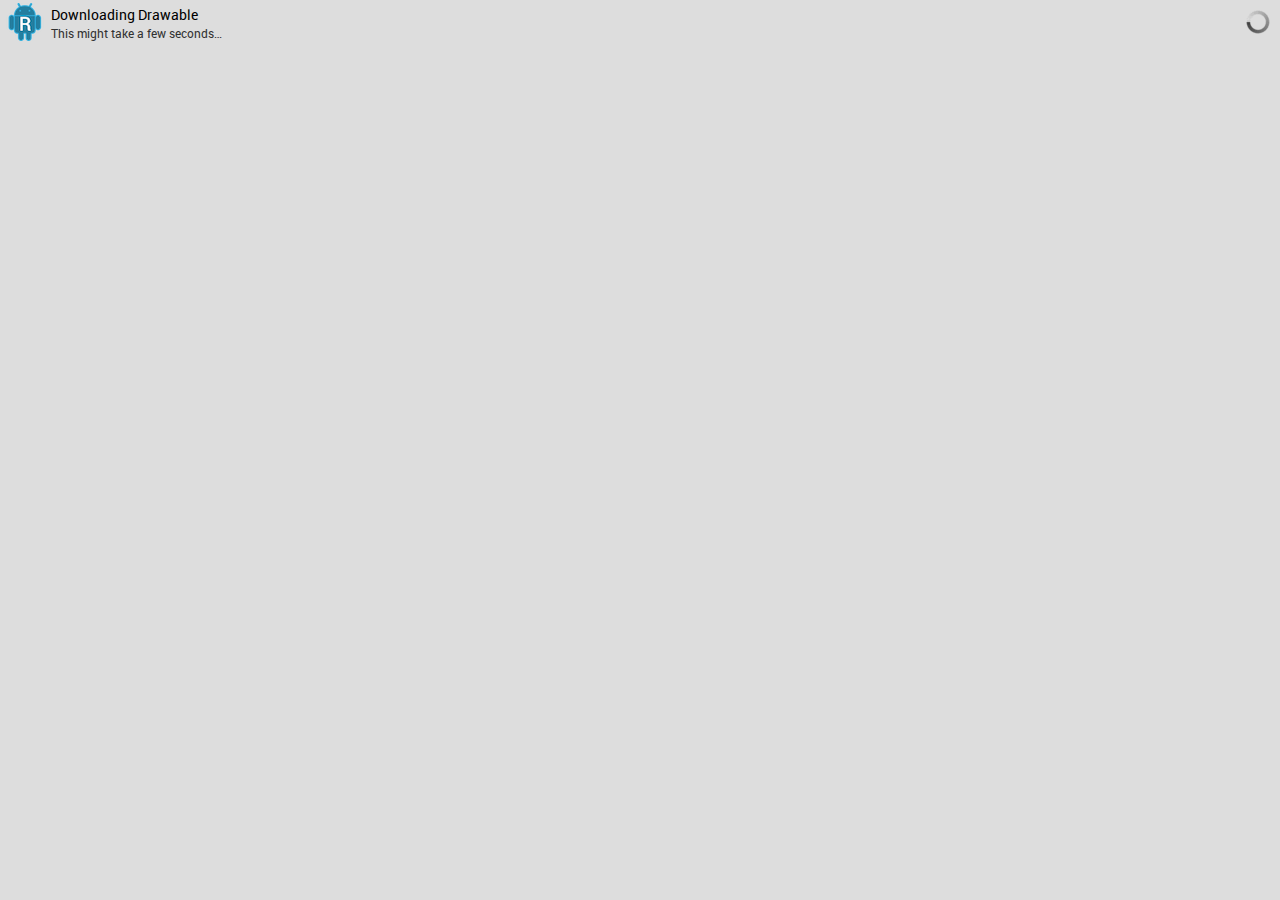
<file: extension/download_notification.html>
<!doctype html>
<html>
  <head>
    <link rel="stylesheet" href="stylesheet.css" type="text/css" charset="utf-8">
    <style>
    body {
      overflow: hidden;
      margin: 0px;
      padding: 0px;
      background: #dddddd;
    }
    .style11 {font: 14px 'RobotoRegular', Arial, sans-serif; }
    .style12 {font: 12px 'RobotoRegular', Arial, sans-serif; color:#323232}
    </style>
  </head>
  <body>
    <table><tr>
      <td style="padding-left:4px;padding-right:4px"><img src="images/logo-38.png"/></td>
      <td width="100%">
        <div style="margin-left:auto;margin-right:auto;">
        <span class="style11">Downloading Drawable</span><br/>
        <span class="style12">This might take a few seconds&hellip;</span>
        </div>
      </td>
      <td style="padding-right:8px"><img src="images/loadinfo.net.gif"/></td>
    </tr></table>
  </body>
</html>
</file>
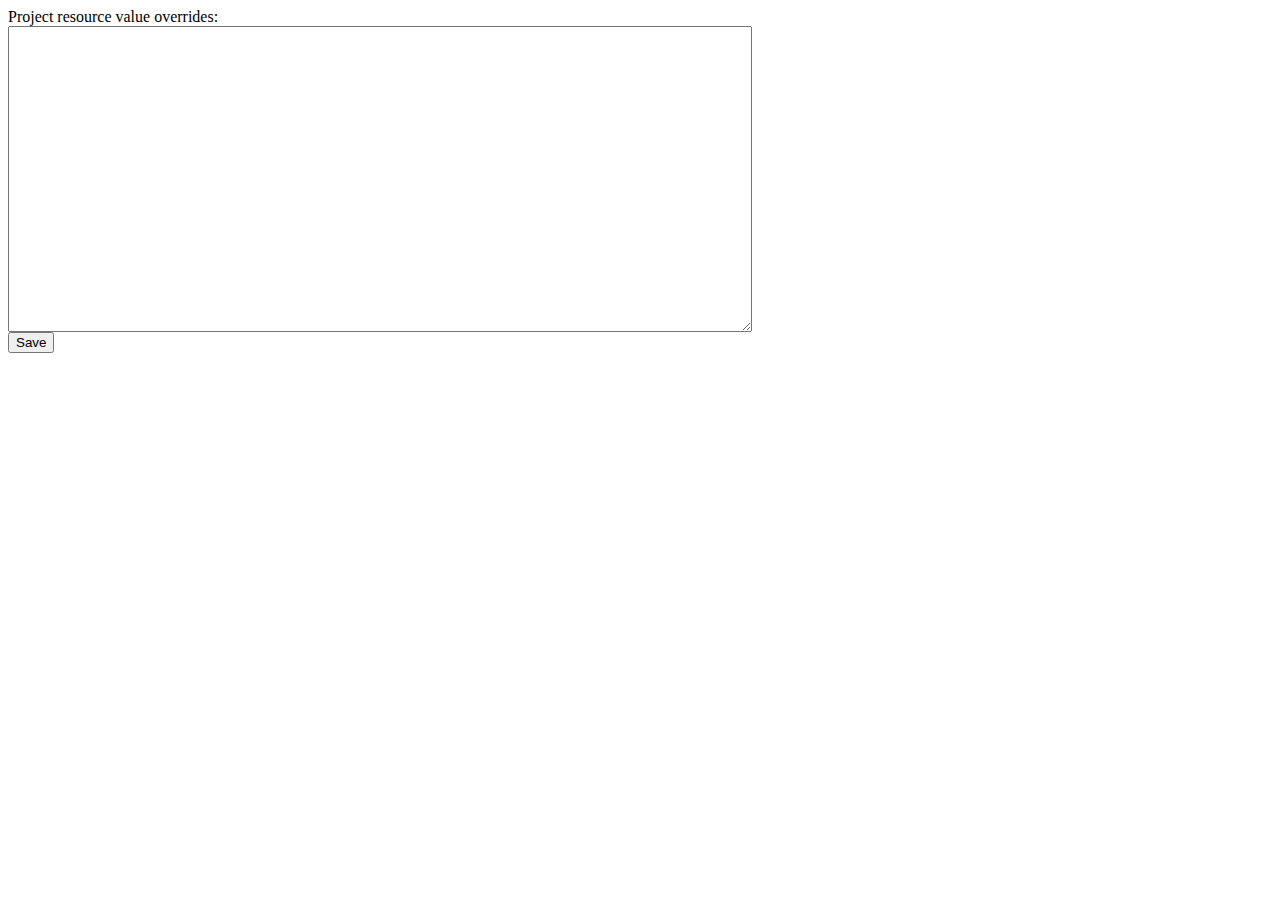
<file: extension/options.html>
<html>
<head><title>Android Resource Navigator Options</title></head>

<body>

Project resource value overrides:
<br/>
<textarea id="values_override" rows="20" cols="90" style="font-family: monospace;">
</textarea>

<br>
<button id="save">Save</button>
<div id="status"></div>
</body>

<script src="defaults.js"></script>
<script src="options.js"></script>

</html>
</file>
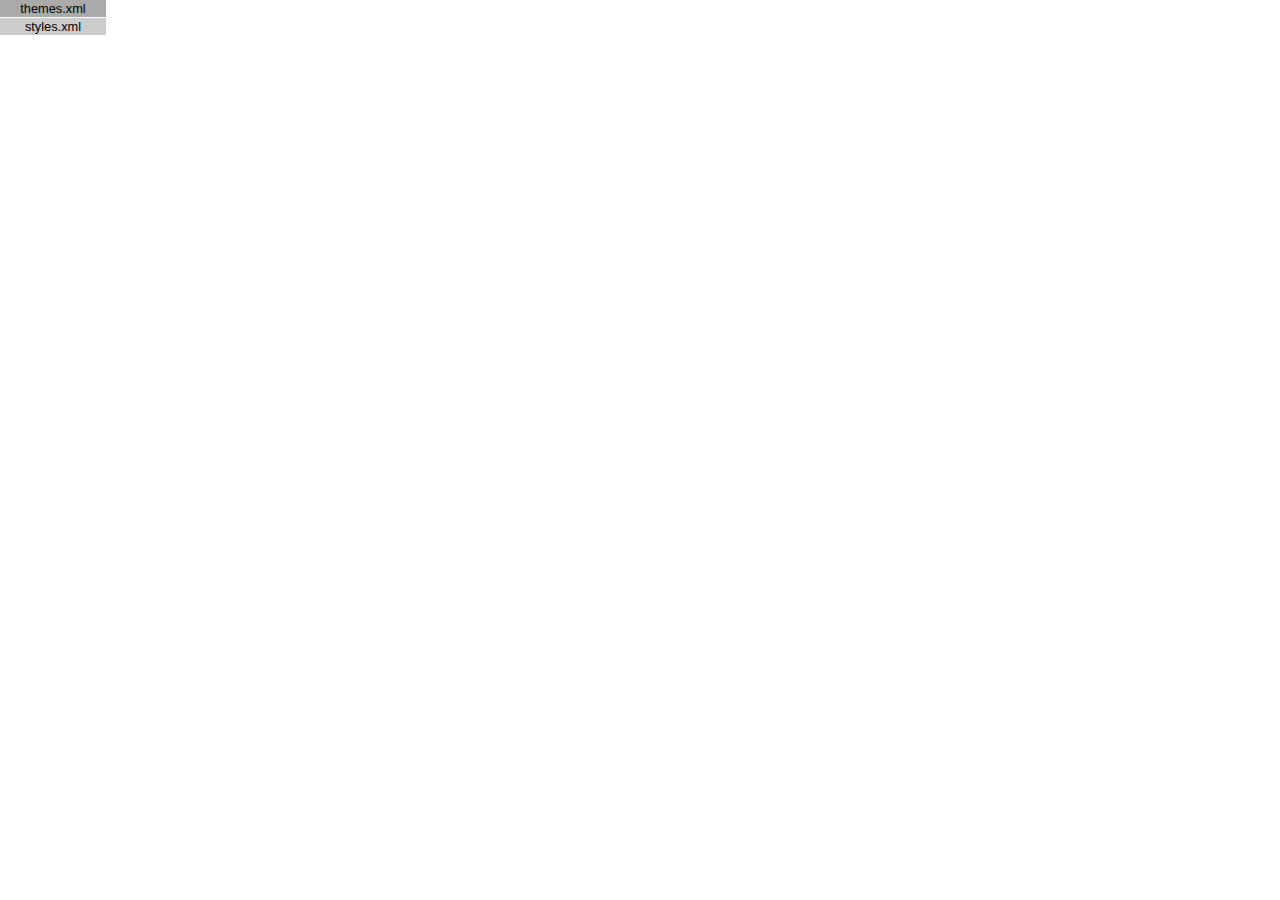
<file: extension/popup.html>
<!doctype html>
<html>
  <head>
    <title>Menu</title>
    <style>
    body {
      overflow: hidden;
      margin: 0px;
      padding: 0px;
      background: white;
    }

    div:first-child {
      margin-top: 0px;
    }

    div {
      cursor: pointer;
      text-align: center;
      padding: 1px 3px;
      font-family: sans-serif;
      font-size: 0.8em;
      width: 100px;
      margin-top: 1px;
      background: #cccccc;
    }
    div:hover {
      background: #aaaaaa;
    }
    #red {
      border: 1px solid red;
      color: red;
    }
    #blue {
      border: 1px solid blue;
      color: blue;
    }
    #green {
      border: 1px solid green;
      color: green;
    }
    #yellow {
      border: 1px solid yellow;
      color: yellow;
    }
    </style>
    <script src="popup.js"></script>
  </head>
  <body>
    <div id="themes.xml">themes.xml</div>
    <div id="styles.xml">styles.xml</div>
  </body>
</html>
</file>
<file: extension/stylesheet.css>
/* Generated by Font Squirrel (http://www.fontsquirrel.com) on February 11, 2013 10:27:47 AM America/New_York */



@font-face {
    font-family: 'RobotoRegular';
    src: url('Roboto-Regular-webfont.woff') format('woff');
    font-weight: normal;
    font-style: normal;

}

@font-face {
    font-family: 'RobotoItalic';
    src: url('Roboto-Italic-webfont.woff') format('woff');
    font-weight: normal;
    font-style: normal;

}

@font-face {
    font-family: 'RobotoBold';
    src: url('Roboto-Bold-webfont.woff') format('woff');
    font-weight: normal;
    font-style: normal;

}

@font-face {
    font-family: 'RobotoBoldItalic';
    src: url('Roboto-BoldItalic-webfont.woff') format('woff');
    font-weight: normal;
    font-style: normal;

}

@font-face {
    font-family: 'RobotoCondensed';
    src: url('Roboto-Condensed-webfont.woff') format('woff');
    font-weight: normal;
    font-style: normal;

}

@font-face {
    font-family: 'RobotoCondensedItalic';
    src: url('Roboto-CondensedItalic-webfont.woff') format('woff');
    font-weight: normal;
    font-style: normal;

}

@font-face {
    font-family: 'RobotoBoldCondensed';
    src: url('Roboto-BoldCondensed-webfont.woff') format('woff');
    font-weight: normal;
    font-style: normal;

}

@font-face {
    font-family: 'RobotoBoldCondensedItalic';
    src: url('Roboto-BoldCondensedItalic-webfont.woff') format('woff');
    font-weight: normal;
    font-style: normal;

}

@font-face {
    font-family: 'RobotoThin';
    src: url('Roboto-Thin-webfont.woff') format('woff');
    font-weight: normal;
    font-style: normal;

}

@font-face {
    font-family: 'RobotoThinItalic';
    src: url('Roboto-ThinItalic-webfont.woff') format('woff');
    font-weight: normal;
    font-style: normal;

}

@font-face {
    font-family: 'RobotoLight';
    src: url('Roboto-Light-webfont.woff') format('woff');
    font-weight: normal;
    font-style: normal;

}

@font-face {
    font-family: 'RobotoLightItalic';
    src: url('Roboto-LightItalic-webfont.woff') format('woff');
    font-weight: normal;
    font-style: normal;

}

@font-face {
    font-family: 'RobotoMedium';
    src: url('Roboto-Medium-webfont.woff') format('woff');
    font-weight: normal;
    font-style: normal;

}

@font-face {
    font-family: 'RobotoMediumItalic';
    src: url('Roboto-MediumItalic-webfont.woff') format('woff');
    font-weight: normal;
    font-style: normal;

}

@font-face {
    font-family: 'RobotoBlack';
    src: url('Roboto-Black-webfont.woff') format('woff');
    font-weight: normal;
    font-style: normal;

}

@font-face {
    font-family: 'RobotoBlackItalic';
    src: url('Roboto-BlackItalic-webfont.woff') format('woff');
    font-weight: normal;
    font-style: normal;

}
</file>
